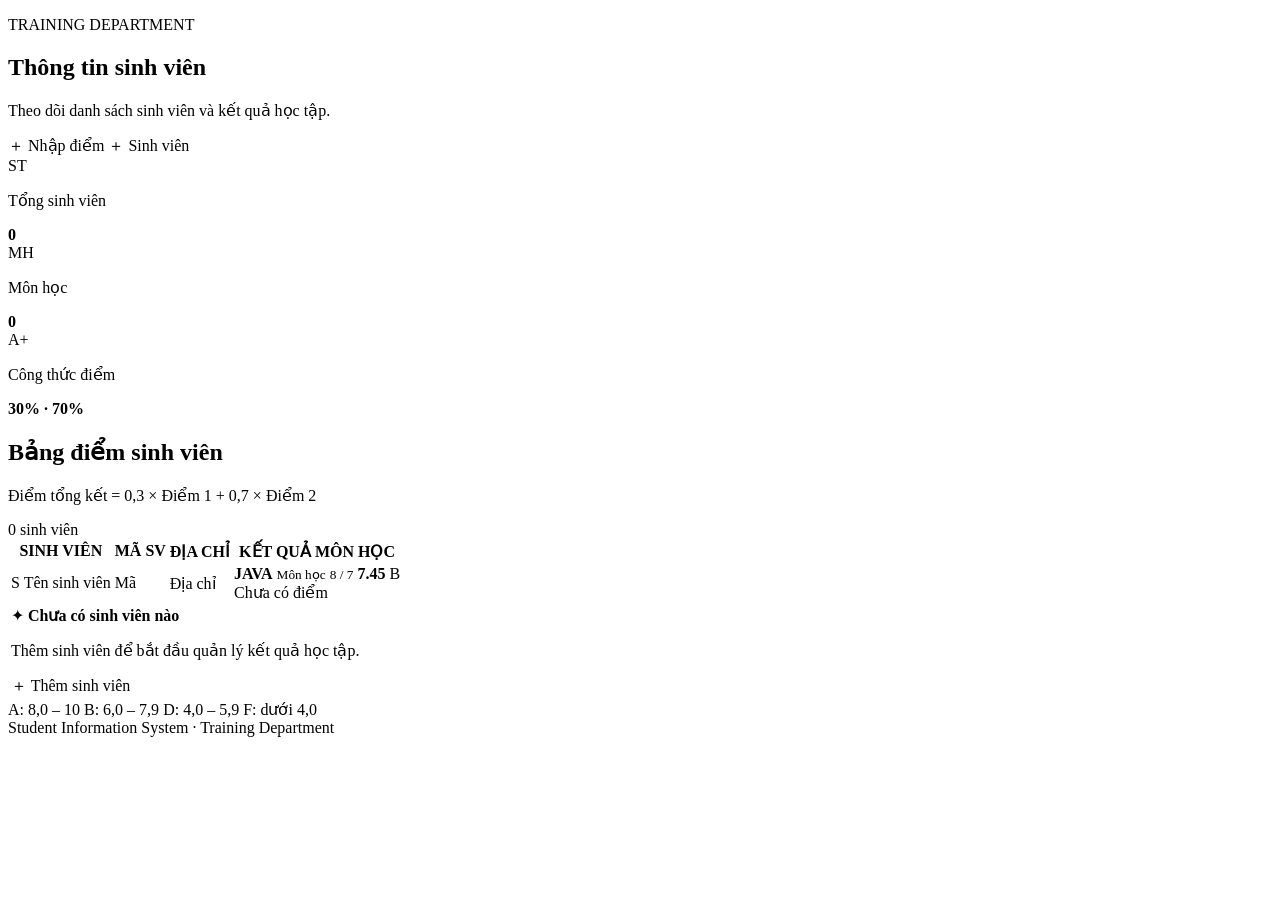
<file: src/main/resources/templates/index.html>
<!DOCTYPE html>
<html lang="vi" xmlns:th="http://www.thymeleaf.org">
<head>
    <meta charset="UTF-8">
    <meta name="viewport" content="width=device-width, initial-scale=1">
    <title>Quản lý sinh viên | SIS</title>
    <link rel="stylesheet" th:href="@{/css/style.css}">
</head>
<body>
<div th:replace="~{fragments :: header}"></div>
<main class="page-shell">
    <section class="page-heading">
        <div>
            <p class="eyebrow">TRAINING DEPARTMENT</p>
            <h1>Thông tin sinh viên</h1>
            <p class="subheading">Theo dõi danh sách sinh viên và kết quả học tập.</p>
        </div>
        <div class="heading-actions">
            <a class="button button-secondary" th:href="@{/scores/new}"><span>＋</span> Nhập điểm</a>
            <a class="button button-primary" th:href="@{/students/new}"><span>＋</span> Sinh viên</a>
        </div>
    </section>

    <div class="alert alert-success" th:if="${successMessage}" th:text="${successMessage}"></div>

    <section class="stats-grid" aria-label="Thống kê">
        <article class="stat-card">
            <span class="stat-icon student-icon">ST</span>
            <div><p>Tổng sinh viên</p><strong th:text="${studentCount}">0</strong></div>
        </article>
        <article class="stat-card">
            <span class="stat-icon subject-icon">MH</span>
            <div><p>Môn học</p><strong th:text="${subjectCount}">0</strong></div>
        </article>
        <article class="stat-card">
            <span class="stat-icon grade-icon">A+</span>
            <div><p>Công thức điểm</p><strong class="formula">30% · 70%</strong></div>
        </article>
    </section>

    <section class="panel">
        <div class="panel-heading">
            <div><h2>Bảng điểm sinh viên</h2><p>Điểm tổng kết = 0,3 × Điểm 1 + 0,7 × Điểm 2</p></div>
            <span class="result-count" th:text="${studentCount} + ' sinh viên'">0 sinh viên</span>
        </div>
        <div class="table-wrap">
            <table>
                <thead>
                <tr>
                    <th>SINH VIÊN</th>
                    <th>MÃ SV</th>
                    <th>ĐỊA CHỈ</th>
                    <th>KẾT QUẢ MÔN HỌC</th>
                </tr>
                </thead>
                <tbody>
                <tr th:each="student : ${students}">
                    <td>
                        <div class="student-cell">
                            <span class="avatar" th:text="${#strings.substring(student.fullName, 0, 1)}">S</span>
                            <span class="student-name" th:text="${student.fullName}">Tên sinh viên</span>
                        </div>
                    </td>
                    <td><span class="code-chip" th:text="${student.studentCode}">Mã</span></td>
                    <td class="muted" th:text="${student.address != null ? student.address : '—'}">Địa chỉ</td>
                    <td>
                        <div class="score-list" th:if="${!student.scores.isEmpty()}">
                            <div class="score-item" th:each="score : ${student.scores}">
                                <span class="subject-label">
                                    <strong th:text="${score.subjectCode}">JAVA</strong>
                                    <small th:text="${score.subjectName + ' · ' + score.credit + ' tín chỉ'}">Môn học</small>
                                </span>
                                <span class="score-detail">
                                    <small th:text="${score.score1 + ' / ' + score.score2}">8 / 7</small>
                                    <strong th:text="${score.weightedScore}">7.45</strong>
                                </span>
                                <span class="grade-badge" th:classappend="' grade-' + ${#strings.toLowerCase(score.grade)}"
                                      th:text="${score.grade}">B</span>
                            </div>
                        </div>
                        <span class="muted" th:if="${student.scores.isEmpty()}">Chưa có điểm</span>
                    </td>
                </tr>
                <tr th:if="${#lists.isEmpty(students)}">
                    <td colspan="4">
                        <div class="empty-state">
                            <span class="empty-icon">✦</span>
                            <strong>Chưa có sinh viên nào</strong>
                            <p>Thêm sinh viên để bắt đầu quản lý kết quả học tập.</p>
                            <a class="button button-primary" th:href="@{/students/new}">＋ Thêm sinh viên</a>
                        </div>
                    </td>
                </tr>
                </tbody>
            </table>
        </div>
        <div class="grade-legend">
            <span><b class="grade-dot grade-a"></b> A: 8,0 – 10</span>
            <span><b class="grade-dot grade-b"></b> B: 6,0 – 7,9</span>
            <span><b class="grade-dot grade-d"></b> D: 4,0 – 5,9</span>
            <span><b class="grade-dot grade-f"></b> F: dưới 4,0</span>
        </div>
    </section>
    <footer>Student Information System <span>·</span> Training Department</footer>
</main>
</body>
</html>
</file>
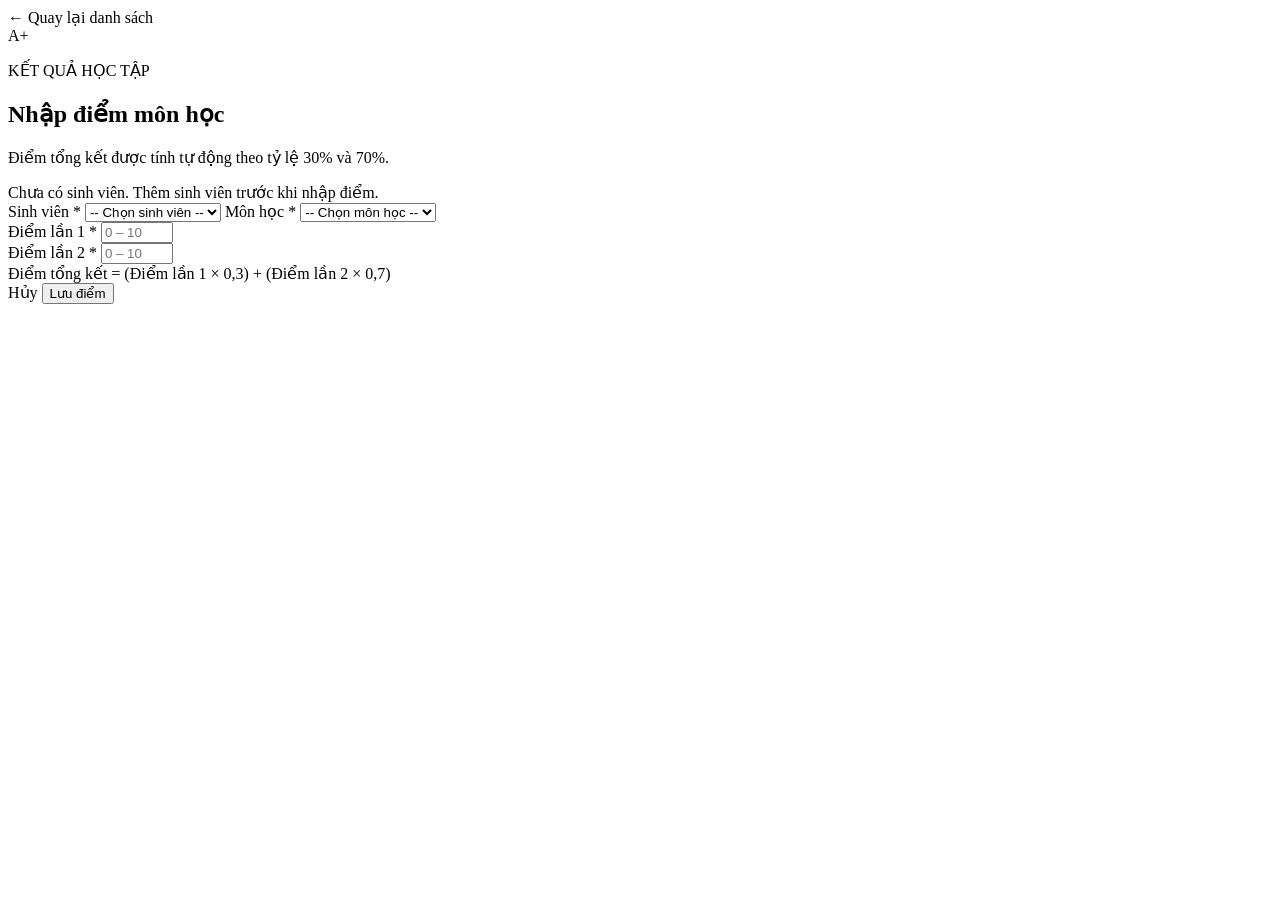
<file: src/main/resources/templates/score-form.html>
<!DOCTYPE html>
<html lang="vi" xmlns:th="http://www.thymeleaf.org">
<head>
    <meta charset="UTF-8">
    <meta name="viewport" content="width=device-width, initial-scale=1">
    <title>Nhập điểm | SIS</title>
    <link rel="stylesheet" th:href="@{/css/style.css}">
</head>
<body>
<div th:replace="~{fragments :: header}"></div>
<main class="form-shell">
    <a class="back-link" th:href="@{/}">← Quay lại danh sách</a>
    <section class="form-card">
        <div class="form-title">
            <span class="form-icon grade-icon">A+</span>
            <div><p class="eyebrow">KẾT QUẢ HỌC TẬP</p><h1>Nhập điểm môn học</h1><p>Điểm tổng kết được tính tự động theo tỷ lệ 30% và 70%.</p></div>
        </div>
        <div class="alert alert-info" th:if="${#lists.isEmpty(students)}">
            Chưa có sinh viên. <a th:href="@{/students/new}">Thêm sinh viên trước</a> khi nhập điểm.
        </div>
        <form th:action="@{/scores}" th:object="${scoreForm}" method="post">
            <label for="studentId">Sinh viên <span>*</span></label>
            <select id="studentId" th:field="*{studentId}" required>
                <option value="">-- Chọn sinh viên --</option>
                <option th:each="student : ${students}" th:value="${student.studentId}"
                        th:text="${student.studentCode + ' — ' + student.fullName}"></option>
            </select>
            <small class="field-error" th:if="${#fields.hasErrors('studentId')}" th:errors="*{studentId}"></small>

            <label for="subjectId">Môn học <span>*</span></label>
            <select id="subjectId" th:field="*{subjectId}" required>
                <option value="">-- Chọn môn học --</option>
                <option th:each="subject : ${subjects}" th:value="${subject.subjectId}"
                        th:text="${subject.subjectCode + ' — ' + subject.subjectName + ' (' + subject.credit + ' tín chỉ)'}"></option>
            </select>
            <small class="field-error" th:if="${#fields.hasErrors('subjectId')}" th:errors="*{subjectId}"></small>

            <div class="score-inputs">
                <div>
                    <label for="score1">Điểm lần 1 <span>*</span></label>
                    <input id="score1" type="number" th:field="*{score1}" min="0" max="10" step="0.01" placeholder="0 – 10" required>
                    <small class="field-error" th:if="${#fields.hasErrors('score1')}" th:errors="*{score1}"></small>
                </div>
                <div>
                    <label for="score2">Điểm lần 2 <span>*</span></label>
                    <input id="score2" type="number" th:field="*{score2}" min="0" max="10" step="0.01" placeholder="0 – 10" required>
                    <small class="field-error" th:if="${#fields.hasErrors('score2')}" th:errors="*{score2}"></small>
                </div>
            </div>
            <div class="formula-note">Điểm tổng kết = (Điểm lần 1 × 0,3) + (Điểm lần 2 × 0,7)</div>
            <div class="form-actions">
                <a class="button button-plain" th:href="@{/}">Hủy</a>
                <button class="button button-primary" type="submit" th:disabled="${#lists.isEmpty(students) or #lists.isEmpty(subjects)}">Lưu điểm</button>
            </div>
        </form>
    </section>
</main>
</body>
</html>
</file>
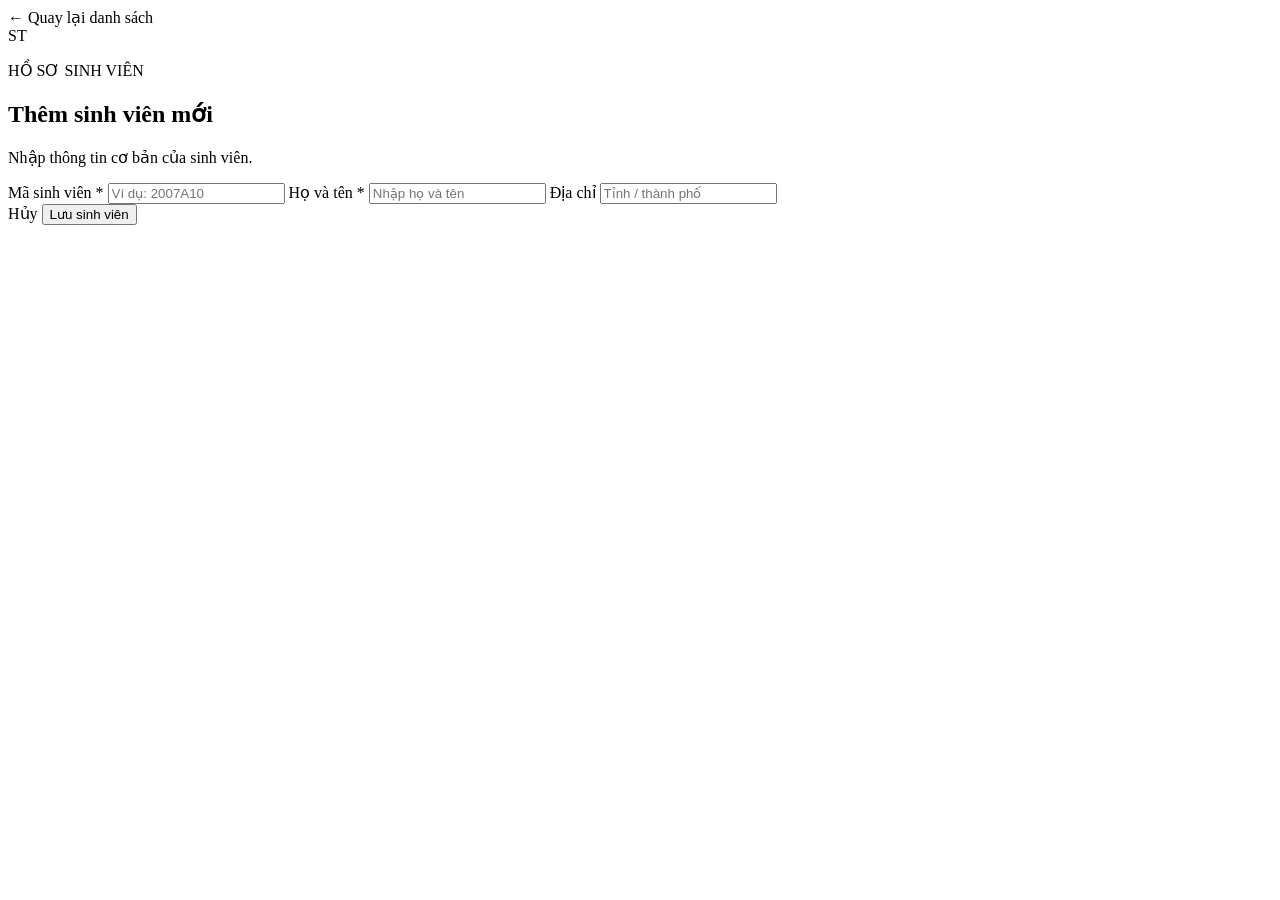
<file: src/main/resources/templates/student-form.html>
<!DOCTYPE html>
<html lang="vi" xmlns:th="http://www.thymeleaf.org">
<head>
    <meta charset="UTF-8">
    <meta name="viewport" content="width=device-width, initial-scale=1">
    <title>Thêm sinh viên | SIS</title>
    <link rel="stylesheet" th:href="@{/css/style.css}">
</head>
<body>
<div th:replace="~{fragments :: header}"></div>
<main class="form-shell">
    <a class="back-link" th:href="@{/}">← Quay lại danh sách</a>
    <section class="form-card">
        <div class="form-title">
            <span class="form-icon student-icon">ST</span>
            <div><p class="eyebrow">HỒ SƠ SINH VIÊN</p><h1>Thêm sinh viên mới</h1><p>Nhập thông tin cơ bản của sinh viên.</p></div>
        </div>
        <form th:action="@{/students}" th:object="${studentForm}" method="post">
            <label for="studentCode">Mã sinh viên <span>*</span></label>
            <input id="studentCode" type="text" th:field="*{studentCode}" placeholder="Ví dụ: 2007A10" maxlength="20" required>
            <small class="field-error" th:if="${#fields.hasErrors('studentCode')}" th:errors="*{studentCode}"></small>

            <label for="fullName">Họ và tên <span>*</span></label>
            <input id="fullName" type="text" th:field="*{fullName}" placeholder="Nhập họ và tên" maxlength="100" required>
            <small class="field-error" th:if="${#fields.hasErrors('fullName')}" th:errors="*{fullName}"></small>

            <label for="address">Địa chỉ</label>
            <input id="address" type="text" th:field="*{address}" placeholder="Tỉnh / thành phố" maxlength="255">
            <small class="field-error" th:if="${#fields.hasErrors('address')}" th:errors="*{address}"></small>

            <div class="form-actions">
                <a class="button button-plain" th:href="@{/}">Hủy</a>
                <button class="button button-primary" type="submit">Lưu sinh viên</button>
            </div>
        </form>
    </section>
</main>
</body>
</html>
</file>
